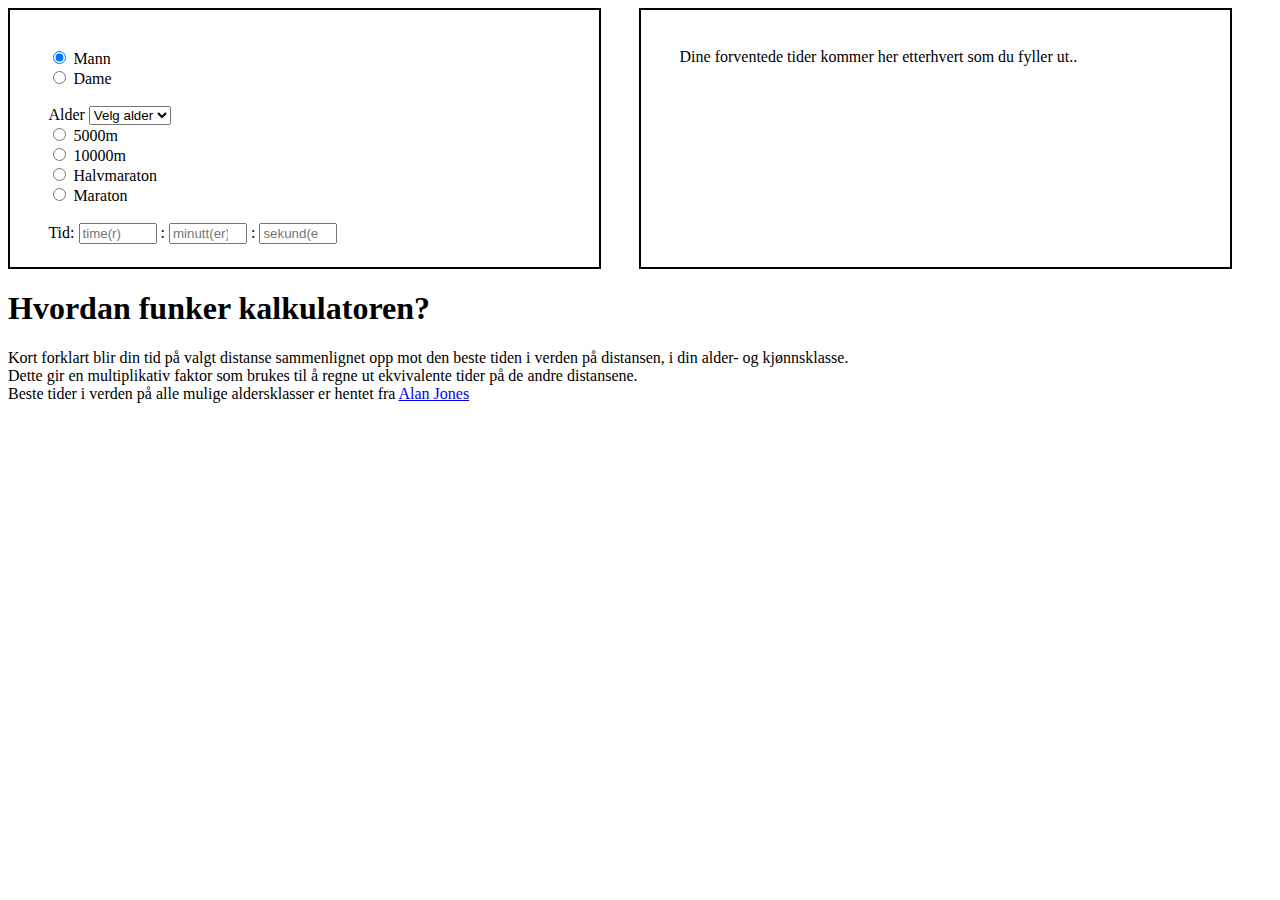
<file: kjapp/index.html>
<!DOCTYPE html>
<html lang="en" dir="ltr">
  <head>
    <meta charset="utf-8">
    <title>Kjapp</title>
    <link rel="stylesheet" href="style.css">
  </head>
  <body>
    <div id="container">
      <form id="form">
          <input type="radio" id="male" name="gender" value="male" checked>
          <label for="male">Mann</label><br>
          <input type="radio" id="female" name="gender" value="female">
          <label for="female">Dame</label><br>
        <br>
          <label for="age">Alder</label>
            <select id="age" name="age">
            <option value="">Velg alder</option>
            <option value="5">5</option>
            <option value="6">6</option>
            <option value="7">7</option>
            <option value="8">8</option>
            <option value="9">9</option>
            <option value="10">10</option>
            <option value="11">11</option>
            <option value="12">12</option>
            <option value="13">13</option>
            <option value="14">14</option>
            <option value="15">15</option>
            <option value="16">16</option>
            <option value="17">17</option>
            <option value="18">18</option>
            <option value="19">19</option>
            <option value="20">20</option>
            <option value="21">21</option>
            <option value="22">22</option>
            <option value="23">23</option>
            <option value="24">24</option>
            <option value="25">25</option>
            <option value="26">26</option>
            <option value="27">27</option>
            <option value="28">28</option>
            <option value="29">29</option>
            <option value="30">30</option>
            <option value="31">31</option>
            <option value="32">32</option>
            <option value="33">33</option>
            <option value="34">34</option>
            <option value="35">35</option>
            <option value="36">36</option>
            <option value="37">37</option>
            <option value="38">38</option>
            <option value="39">39</option>
            <option value="40">40</option>
            <option value="41">41</option>
            <option value="42">42</option>
            <option value="43">43</option>
            <option value="44">44</option>
            <option value="45">45</option>
            <option value="46">46</option>
            <option value="47">47</option>
            <option value="48">48</option>
            <option value="49">49</option>
            <option value="50">50</option>
            <option value="51">51</option>
            <option value="52">52</option>
            <option value="53">53</option>
            <option value="54">54</option>
            <option value="55">55</option>
            <option value="56">56</option>
            <option value="57">57</option>
            <option value="58">58</option>
            <option value="59">59</option>
            <option value="60">60</option>
            <option value="61">61</option>
            <option value="62">62</option>
            <option value="63">63</option>
            <option value="64">64</option>
            <option value="65">65</option>
            <option value="66">66</option>
            <option value="67">67</option>
            <option value="68">68</option>
            <option value="69">69</option>
            <option value="70">70</option>
            <option value="71">71</option>
            <option value="72">72</option>
            <option value="73">73</option>
            <option value="74">74</option>
            <option value="75">75</option>
            <option value="76">76</option>
            <option value="77">77</option>
            <option value="78">78</option>
            <option value="79">79</option>
            <option value="80">80</option>
            <option value="81">81</option>
            <option value="82">82</option>
            <option value="83">83</option>
            <option value="84">84</option>
            <option value="85">85</option>
            <option value="86">86</option>
            <option value="87">87</option>
            <option value="88">88</option>
            <option value="89">89</option>
            <option value="90">90</option>
            <option value="91">91</option>
            <option value="92">92</option>
            <option value="93">93</option>
            <option value="94">94</option>
            <option value="95">95</option>
            <option value="96">96</option>
            <option value="97">97</option>
            <option value="98">98</option>
            <option value="99">99</option>
            <option value="100">100</option>
            </select>
        <br>
          <input type="radio" id="5K" name="distance" value="5K">
          <label for="5K">5000m</label><br>
          <input type="radio" id="10K" name="distance" value="10K">
          <label for="10K">10000m</label><br>
          <input type="radio" id="HM" name="distance" value="HM">
          <label for="HM">Halvmaraton</label><br>
          <input type="radio" id="M" name="distance" value="M">
          <label for="M">Maraton</label><br>
        <br>
          <label>Tid:</label>
            <input type="number" min="0" max="23" id="timeHH" placeholder="time(r)" style="width:70px"> :
            <input type="number" min="0" max="59" id="timeMM" placeholder="minutt(er)" style="width:70px"> :
            <input type="number" min="0" max="59" id="timeSS" placeholder="sekund(er)" style="width:70px">
      </form>

      <div id="output">
        Dine forventede tider kommer her etterhvert som du fyller ut..
      </div>
    </div>
    <h1>Hvordan funker kalkulatoren?</h1>
    Kort forklart blir din tid på valgt distanse sammenlignet opp mot den beste tiden i verden på distansen, i din alder- og kjønnsklasse. <br>
    Dette gir en multiplikativ faktor som brukes til å regne ut ekvivalente tider på de andre distansene. <br>
    Beste tider i verden på alle mulige aldersklasser er hentet fra <a href="https://github.com/AlanLyttonJones/Age-Grade-Tables" target="_blank">Alan Jones</a>
  </body>

  <script src="script.js" charset="utf-8"></script>
</html>
</file>
<file: kjapp/style.css>
#container {
  display: flex;
}

#form {
  border: 2px solid black;
  padding: 3vw;
  width: 40vw;
  height: 20vh;
  margin-right: 3vw;
}

#output {
  border: 2px solid black;
  padding: 3vw;
  width: 40vw;
  height: 20vh;
}
</file>
